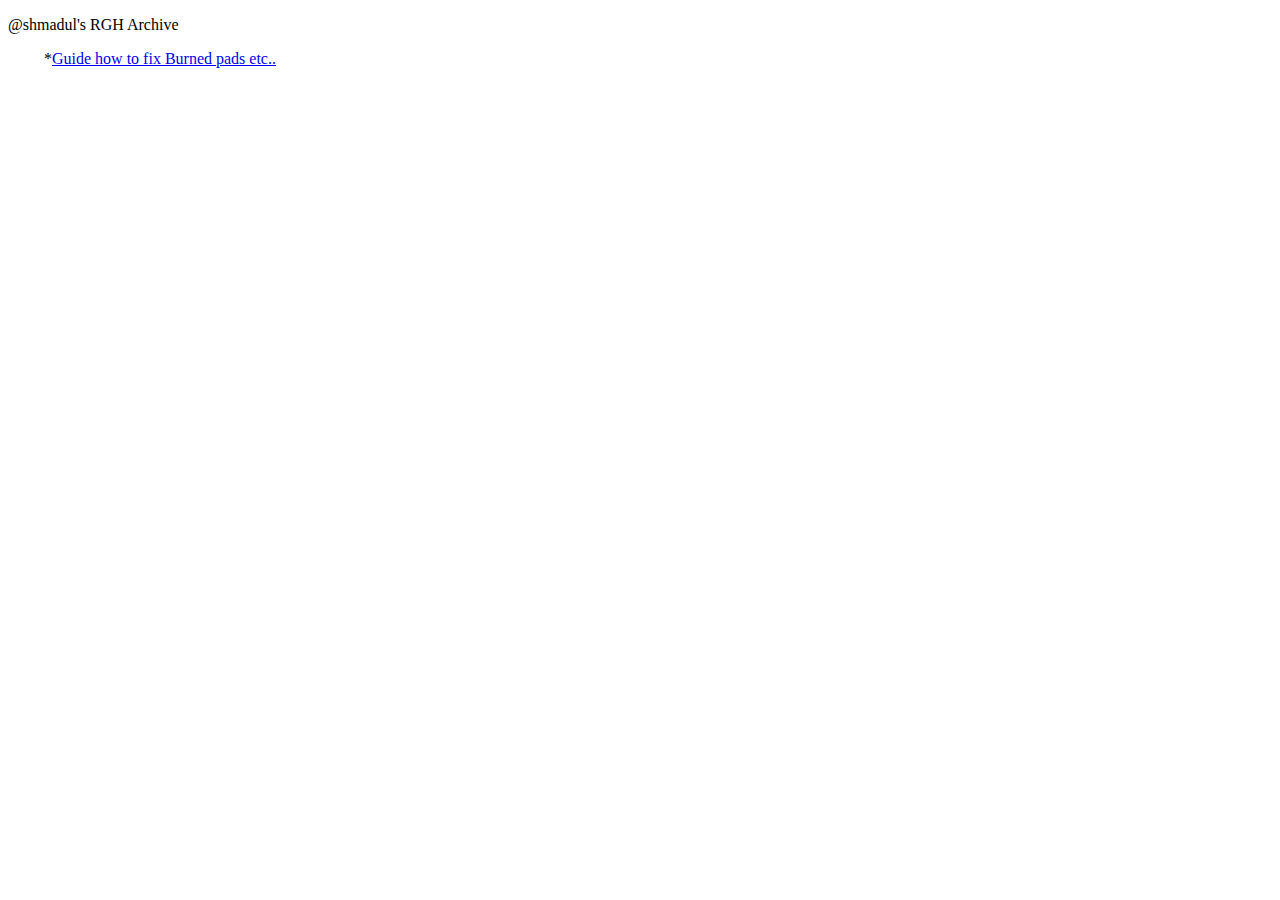
<file: index.html>
<!doctype html>
<html lang="en">
<head>
  <meta charset="utf-8">
  <title>@shmadul's RGH Archive</title>
  <meta name="description" content="RGH Archive">
  <meta name="author" content="@shmadul">
</head>
<body>
  <p>@shmadul's RGH Archive</p>
  <a>&ensp; &ensp; &ensp; *<a href="https://htmlpreview.github.io/?https://github.com/Shmadul/RGH_Resources/blob/master/Guide%20how%20to%20fix%20n00bish%20mistakes%20(Burned%20pads%20etc)/index.html">Guide how to fix Burned pads etc..</a></a>
  <br>
</body>
</html>
</file>
